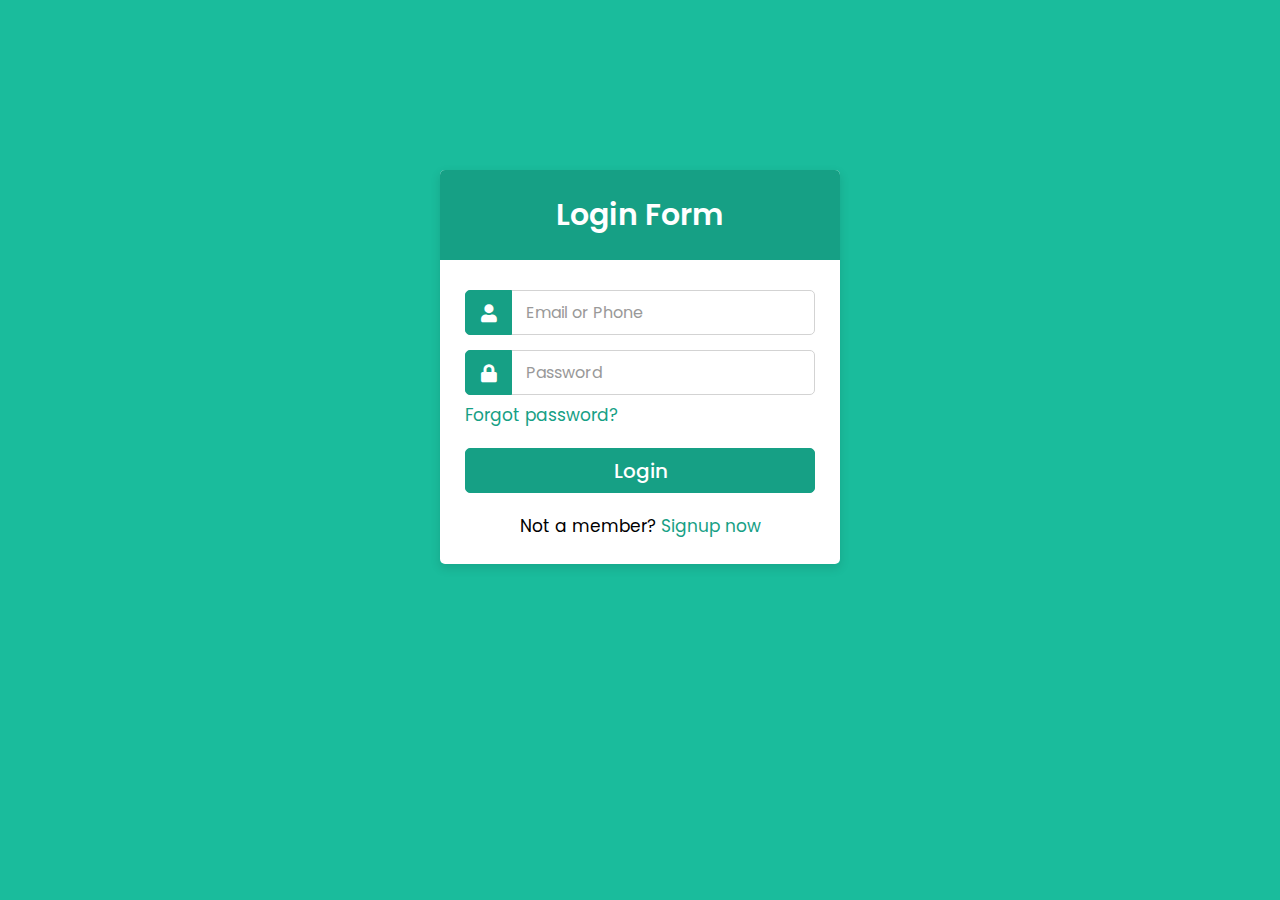
<file: Autodealer/style_registration.html>
<html lang="en" dir="ltr">
  <head>
    <meta charset="utf-8">
    <meta name="viewport" content="width=device-width, initial-scale=1.0">
     <title>Login Form | CodingLab</title> 
    <link rel="stylesheet" href="./ASSETS/CSS/style_registration.css">
    <link rel="stylesheet" href="https://cdnjs.cloudflare.com/ajax/libs/font-awesome/5.15.2/css/all.min.css"/>
  </head>
  <body>
    <div class="container">
      <div class="wrapper">
        <div class="title"><span>Login Form</span></div>
        <form action="#">
          <div class="row">
            <i class="fas fa-user"></i>
            <input type="text" placeholder="Email or Phone" required>
          </div>
          <div class="row">
            <i class="fas fa-lock"></i>
            <input type="password" placeholder="Password" required>
          </div>
          <div class="pass"><a href="#">Forgot password?</a></div>
          <div class="row button">
            <input type="submit" value="Login">
          </div>
          <div class="signup-link">Not a member? <a href="#">Signup now</a></div>
        </form>
      </div>
    </div>
  </body>
</html>
</file>
<file: Autodealer/ASSETS/CSS/style_registration.css>
@import url('https://fonts.googleapis.com/css2?family=Poppins:wght@200;300;400;500;600;700&display=swap');
*{
  margin: 0;
  padding: 0;
  box-sizing: border-box;
  font-family: 'Poppins',sans-serif;
}
body{
  background: #1abc9c;
  overflow: hidden;
}
::selection{
  background: rgba(26,188,156,0.3);
}
.container{
  max-width: 440px;
  padding: 0 20px;
  margin: 170px auto;
}
.wrapper{
  width: 100%;
  background: #fff;
  border-radius: 5px;
  box-shadow: 0px 4px 10px 1px rgba(0,0,0,0.1);
}
.wrapper .title{
  height: 90px;
  background: #16a085;
  border-radius: 5px 5px 0 0;
  color: #fff;
  font-size: 30px;
  font-weight: 600;
  display: flex;
  align-items: center;
  justify-content: center;
}
.wrapper form{
  padding: 30px 25px 25px 25px;
}
.wrapper form .row{
  height: 45px;
  margin-bottom: 15px;
  position: relative;
}
.wrapper form .row input{
  height: 100%;
  width: 100%;
  outline: none;
  padding-left: 60px;
  border-radius: 5px;
  border: 1px solid lightgrey;
  font-size: 16px;
  transition: all 0.3s ease;
}
form .row input:focus{
  border-color: #16a085;
  box-shadow: inset 0px 0px 2px 2px rgba(26,188,156,0.25);
}
form .row input::placeholder{
  color: #999;
}
.wrapper form .row i{
  position: absolute;
  width: 47px;
  height: 100%;
  color: #fff;
  font-size: 18px;
  background: #16a085;
  border: 1px solid #16a085;
  border-radius: 5px 0 0 5px;
  display: flex;
  align-items: center;
  justify-content: center;
}
.wrapper form .pass{
  margin: -8px 0 20px 0;
}
.wrapper form .pass a{
  color: #16a085;
  font-size: 17px;
  text-decoration: none;
}
.wrapper form .pass a:hover{
  text-decoration: underline;
}
.wrapper form .button input{
  color: #fff;
  font-size: 20px;
  font-weight: 500;
  padding-left: 0px;
  background: #16a085;
  border: 1px solid #16a085;
  cursor: pointer;
}
form .button input:hover{
  background: #12876f;
}
.wrapper form .signup-link{
  text-align: center;
  margin-top: 20px;
  font-size: 17px;
}
.wrapper form .signup-link a{
  color: #16a085;
  text-decoration: none;
}
form .signup-link a:hover{
  text-decoration: underline;
}
</file>
